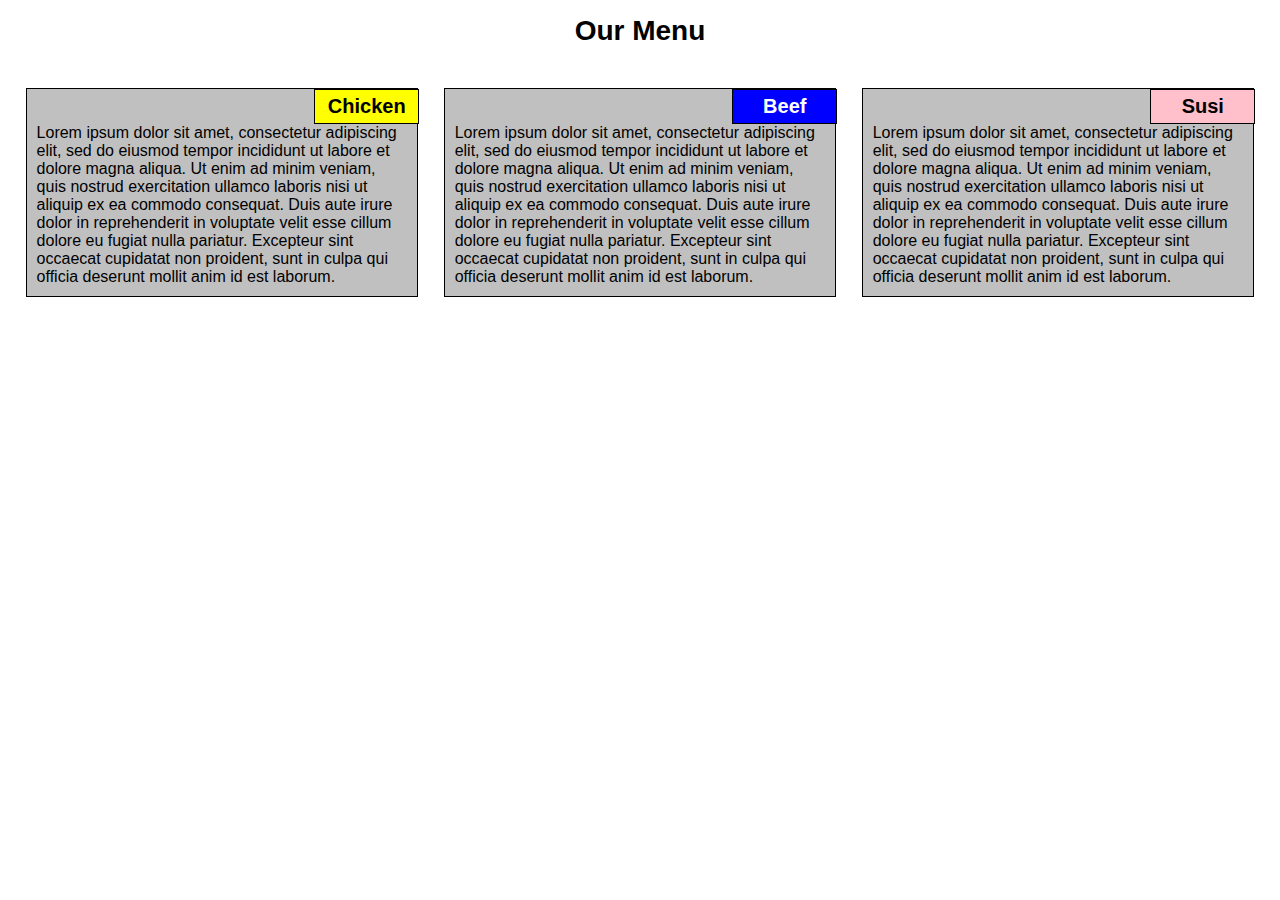
<file: coursera/html-mod2-solution/index.html>
<!DOCTYPE HTML />
<html>
	<head>
		<meta charset="utf-8">
		<title> Coursera - Assignment 2 </title>
		<link rel="stylesheet" type="text/css" href="./css/styles.css">
	</head>
	<body>
			<h1>Our Menu</h1>
			<div class="row">
			<section class="col-dv-4 col-tv-6 col-mv-12"><p class="p1"> Chicken </p>Lorem ipsum dolor sit amet, consectetur adipiscing elit, sed do eiusmod tempor incididunt ut labore et dolore magna aliqua. Ut enim ad minim veniam, quis nostrud exercitation ullamco laboris nisi ut aliquip ex ea commodo consequat. Duis aute irure dolor in reprehenderit in voluptate velit esse cillum dolore eu fugiat nulla pariatur. Excepteur sint occaecat cupidatat non proident, sunt in culpa qui officia deserunt mollit anim id est laborum.</section>
			<section class="col-dv-4 col-tv-6 col-mv-12"><p class="p2"> Beef </p>Lorem ipsum dolor sit amet, consectetur adipiscing elit, sed do eiusmod tempor incididunt ut labore et dolore magna aliqua. Ut enim ad minim veniam, quis nostrud exercitation ullamco laboris nisi ut aliquip ex ea commodo consequat. Duis aute irure dolor in reprehenderit in voluptate velit esse cillum dolore eu fugiat nulla pariatur. Excepteur sint occaecat cupidatat non proident, sunt in culpa qui officia deserunt mollit anim id est laborum.</section>
			<section class="col-dv-4 col-tv-12 col-mv-12"><p class="p3"> Susi </p>Lorem ipsum dolor sit amet, consectetur adipiscing elit, sed do eiusmod tempor incididunt ut labore et dolore magna aliqua. Ut enim ad minim veniam, quis nostrud exercitation ullamco laboris nisi ut aliquip ex ea commodo consequat. Duis aute irure dolor in reprehenderit in voluptate velit esse cillum dolore eu fugiat nulla pariatur. Excepteur sint occaecat cupidatat non proident, sunt in culpa qui officia deserunt mollit anim id est laborum.</section>
			</div>
			
	</body>
</html>
</file>
<file: coursera/html-mod2-solution/css/styles.css>
/********** Base styles **********/
* {
  box-sizing: border-box;
  margin: 0;
  padding: 0;
}
body{
  font-size: 16px;
  font-family: "Trebuchet MS", Helvetica, sans-serif;
}
h1 {
  margin: 15px 0;
  text-align: center;
  font-size: 175%;
}

section{
  padding: 0 10px 10px 10px;
  background-color: silver;
  margin: 2% 0 0% 2%;

}

p{
    box-sizing: content-box;
    text-align: center;
    font-weight: bold;
    position: relative;
    left: 75%;
    border-style: solid;
    border-width: 1px;
    padding: 5px;
    width: 25%;
    margin: 0;
    font-size: 125%;
}
.p1{
  background-color: yellow;
}
.p2{
  background-color: blue;
  color:  white;
  border-color: black;
}
.p3{
  background-color: pink;
}
/* Simple Responsive Framework. */
.row {
  width: 100%;
}

/********** Destok View only **********/
@media (min-width: 992px) {
  .col-dv-4,.col-dv-12 {
    float: left;
    border: 1px solid black;
  }
  
  .col-dv-4 {
    width: 30.66%;
  }
  
  .col-dv-12 {
    width: 100%;
  }
}

/********** Tablet View only **********/
@media (min-width: 768px) and (max-width: 991px) {
  .col-tv-6, .col-tv-12 {
    float: left;
    border: 1px solid black;
  }
  
  .col-tv-6 {
    width: 47%;
  }
  
  .col-tv-12 {
    width: 97%;
  }
}

/********** Mobile View only **********/
@media (max-width: 767px) {
  .col-mv-12 {
    float: left;
    border: 1px solid black;
     width: 97%;
  }
}
</file>
